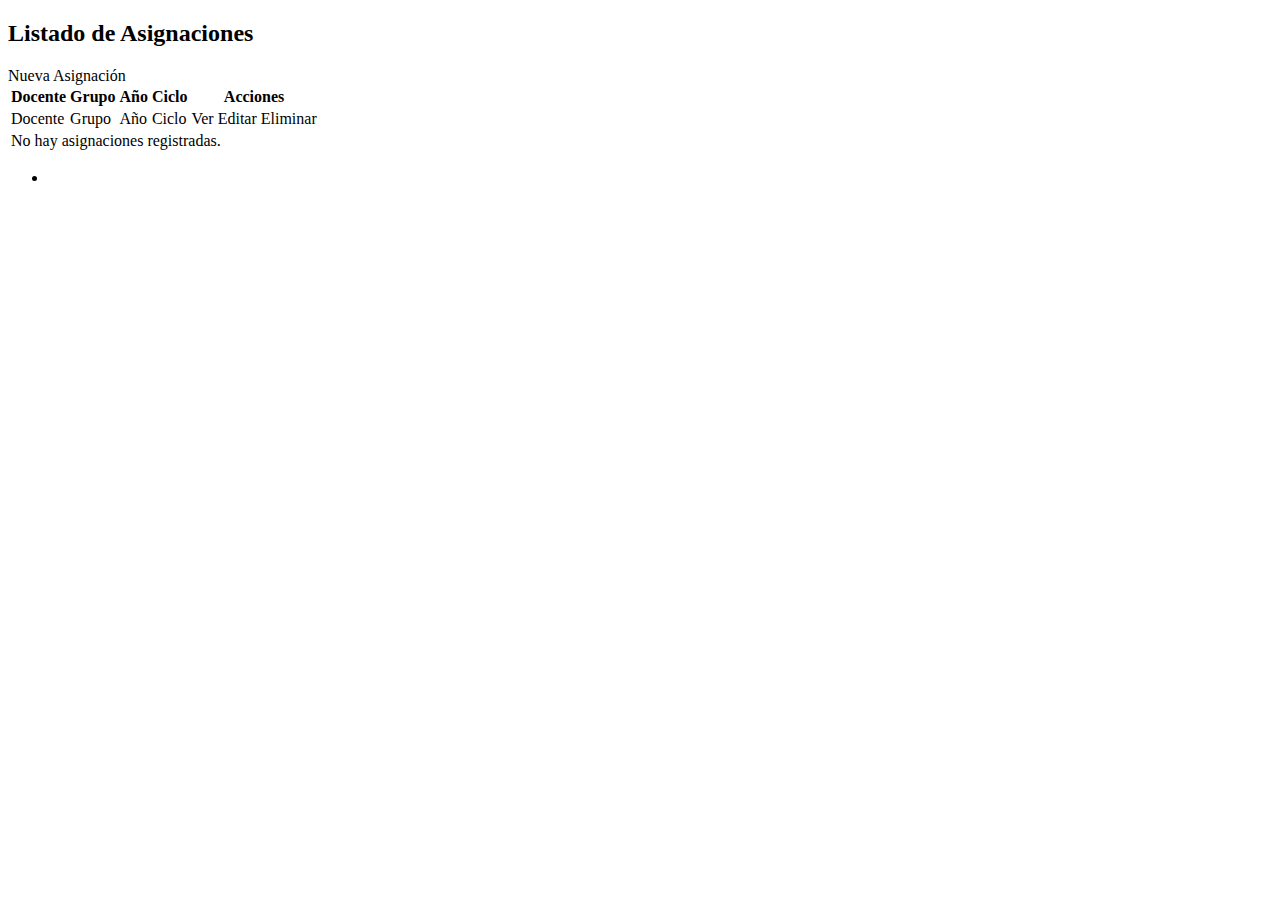
<file: Asistencia-esfe/src/main/resources/templates/asignacion/index.html>
<!DOCTYPE html>
<html xmlns:th="http://www.thymeleaf.org"
      xmlns:layout="http://www.ultraq.net.nz/thymeleaf/layout"
      layout:decorate="~{layouts/_mainLayout}">
<head>
    <title layout:fragment="title">Listado de Asignaciones</title>
</head>
<body>
<section layout:fragment="content">
    <!-- Mensajes -->
    <div th:if="${msg != null }">
        <script>
            swal({
                title:"Confirmación",
                text: '[[ ${msg} ]]',
                icon: "success"
            });
        </script>
    </div>
    <div th:if="${error != null }">
        <script>
            swal({
                title:"Error",
                text: '[[ ${error} ]]',
                icon: "error"
            });
        </script>
    </div>

    <h2>Listado de Asignaciones</h2>

    <!-- Botón para nueva asignación -->
    <div class="mb-3">
        <a th:href="@{/asignaciones/create}" class="btn btn-success">Nueva Asignación</a>
    </div>

    <!-- Tabla de asignaciones -->
    <table class="table table-bordered">
        <thead>
        <tr>
            <th>Docente</th>
            <th>Grupo</th>
            <th>Año</th>
            <th>Ciclo</th>
            <th>Acciones</th>
        </tr>
        </thead>
        <tbody>
        <tr th:each="asg : ${asignaciones.content}">
            <td th:text="${asg.docente != null ? asg.docente.nombre + ' ' + asg.docente.apellido : '-'}">Docente</td>
            <td th:text="${asg.grupo != null ? asg.grupo.nombre : '-'}">Grupo</td>
            <td th:text="${asg.anio}">Año</td>
            <td th:text="${asg.ciclo}">Ciclo</td>
            <td>
                <a th:href="@{/asignaciones/view/{id}(id=${asg.id})}" class="btn btn-info btn-sm">Ver</a>
                <a th:href="@{/asignaciones/edit/{id}(id=${asg.id})}" class="btn btn-warning btn-sm">Editar</a>
                <a th:href="@{/asignaciones/delete/{id}(id=${asg.id})}" class="btn btn-danger btn-sm">Eliminar</a>
            </td>
        </tr>
        <tr th:if="${asignaciones.totalElements == 0}">
            <td colspan="5" class="text-center">No hay asignaciones registradas.</td>
        </tr>
        </tbody>
    </table>

    <!-- Paginación -->
    <nav th:if="${pageNumbers}">
        <ul class="pagination justify-content-center">
            <li th:each="pageNum : ${pageNumbers}" class="page-item"
                th:classappend="${pageNum == asignaciones.number + 1} ? 'active'">
                <a class="page-link" th:href="@{/asignaciones(page=${pageNum}, size=${asignaciones.size})}" 
                   th:text="${pageNum}"></a>
            </li>
        </ul>
    </nav>

</section>
</body>
</html>
</file>
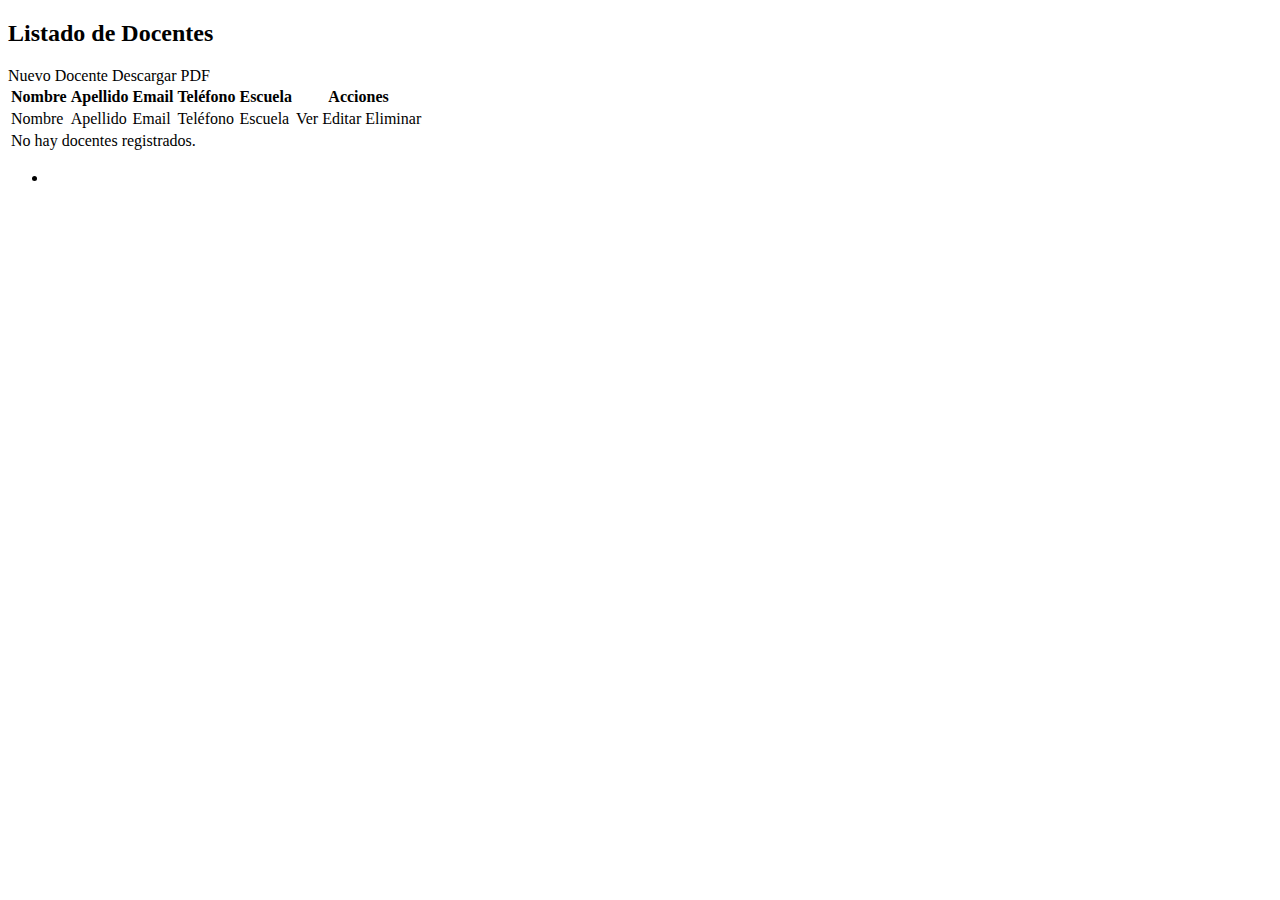
<file: Asistencia-esfe/src/main/resources/templates/docente/index.html>
<!DOCTYPE html>
<html xmlns:th="http://www.thymeleaf.org"
      xmlns:layout="http://www.ultraq.net.nz/thymeleaf/layout"
      layout:decorate="~{layouts/_mainLayout}">
<head>
    <title layout:fragment="title">Listado de Docentes</title>
</head>
<body>
<section layout:fragment="content">
    <div th:if="${msg != null }">
        <script>
            swal({
            title:"Confirmación",
            text: '[[ ${msg} ]]',
            icon: "success"
            });
        </script>
    </div>
    <div th:if="${error != null }">
        <script>
            swal({
            title:"Error",
            text: '[[ ${error} ]]',
            icon: "error"
            });
        </script>
    </div>

    <h2>Listado de Docentes</h2>

    <div class="mb-3">
        <a th:href="@{/docentes/create}" class="btn btn-success">Nuevo Docente</a>
        <a th:href="@{/docentes/docentePDF}" class="btn btn-outline-primary">Descargar PDF</a>
    </div>

    <table class="table table-bordered">
        <thead>
        <tr>
            <th>Nombre</th>
            <th>Apellido</th>
            <th>Email</th>
            <th>Teléfono</th>
            <th>Escuela</th>
            <th>Acciones</th>
        </tr>
        </thead>
        <tbody>
        <tr th:each="docente : ${docentes.content}">
            <td th:text="${docente.nombre}">Nombre</td>
            <td th:text="${docente.apellido}">Apellido</td>
            <td th:text="${docente.email}">Email</td>
            <td th:text="${docente.telefono}">Teléfono</td>
            <td th:text="${docente.escuela}">Escuela</td>
            <td>
                <a th:href="@{/docentes/view/{id}(id=${docente.id})}" class="btn btn-info btn-sm">Ver</a>
                <a th:href="@{/docentes/edit/{id}(id=${docente.id})}" class="btn btn-warning btn-sm">Editar</a>
                <a th:href="@{/docentes/delete/{id}(id=${docente.id})}" class="btn btn-danger btn-sm">Eliminar</a>
            </td>
        </tr>
        <tr th:if="${docentes.totalElements == 0}">
            <td colspan="6" class="text-center">No hay docentes registrados.</td>
        </tr>
        </tbody>
    </table>

    <nav th:if="${pageNumbers}">
        <ul class="pagination justify-content-center">
            <li th:each="pageNum : ${pageNumbers}" class="page-item"
                th:classappend="${pageNum == docentes.number + 1} ? 'active'">
                <a class="page-link" th:href="@{/docentes(page=${pageNum}, size=${docentes.size})}" th:text="${pageNum}"></a>
            </li>
        </ul>
    </nav>

</section>
</body>
</html>
</file>
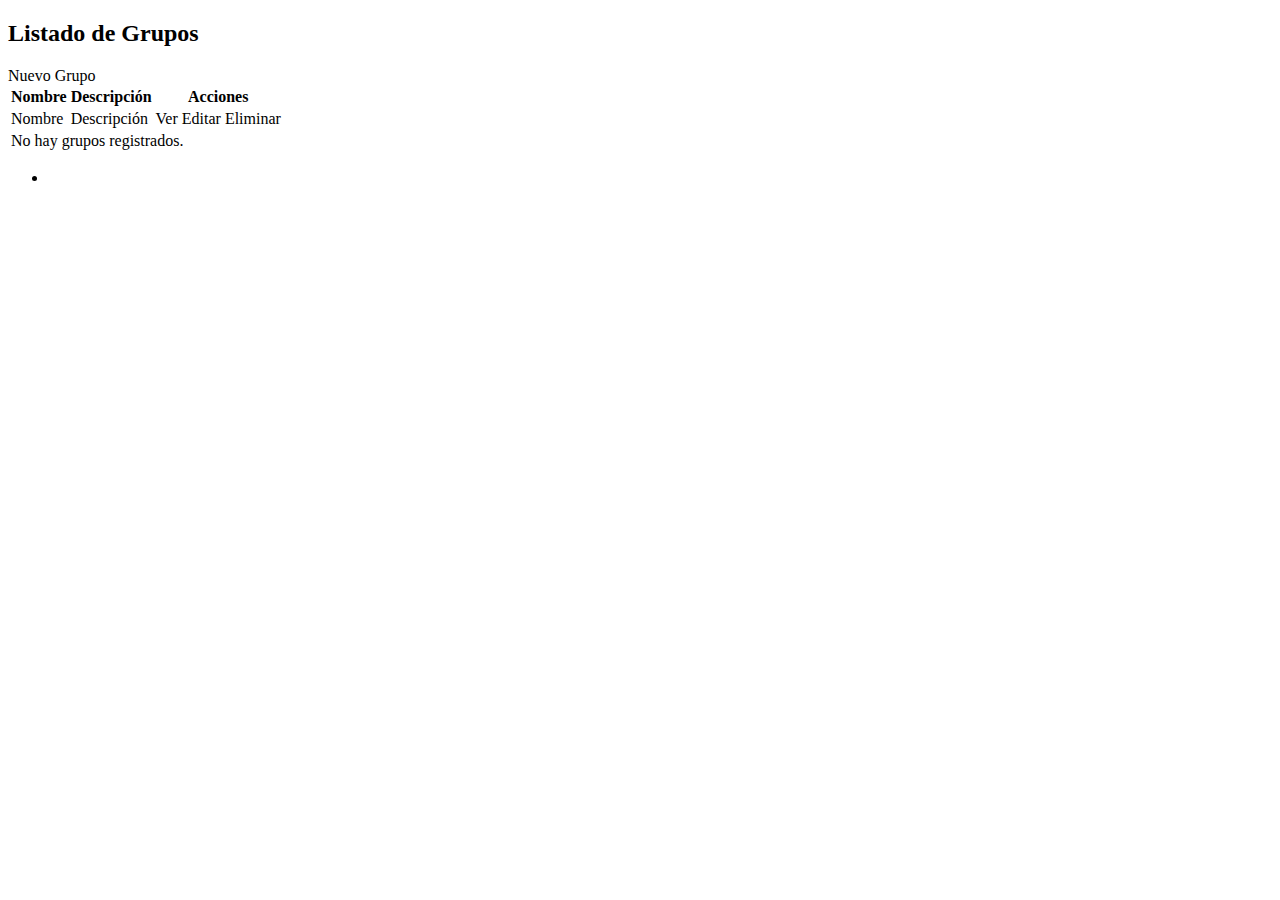
<file: Asistencia-esfe/src/main/resources/templates/grupo/index.html>
<!DOCTYPE html>
<html xmlns:th="http://www.thymeleaf.org"
      xmlns:layout="http://www.ultraq.net.nz/thymeleaf/layout"
      layout:decorate="~{layouts/_mainLayout}">
<head>
    <title layout:fragment="title">Listado de Grupos</title>
</head>
<body>
<section layout:fragment="content">
    <div th:if="${msg != null }">
        <script>
            swal({
            title:"Confirmacion",
            text: '[[ ${msg} ]]',
            icon: "success"
            });
        </script>
    </div>
    <div th:if="${error != null }">
        <script>
            swal({
            title:"Error",
            text: '[[ ${error} ]]',
            icon: "error"
            });
        </script>
    </div>
    <h2>Listado de Grupos</h2>

  
    <div class="mb-3">
    <a th:href="@{/grupos/create}" class="btn btn-success">Nuevo Grupo</a>
    </div>

    <table class="table table-bordered">
        <thead>
        <tr>
            <th>Nombre</th>
            <th>Descripción</th>
            <th>Acciones</th>
        </tr>
        </thead>
        <tbody>
        <tr th:each="grupo : ${grupos.content}">
            <td th:text="${grupo.nombre}">Nombre</td>
            <td th:text="${grupo.descripcion}">Descripción</td>
            <td>
            <a th:href="@{/grupos/view/{id}(id=${grupo.id})}" class="btn btn-info btn-sm">Ver</a>
            <a th:href="@{/grupos/edit/{id}(id=${grupo.id})}" class="btn btn-warning btn-sm">Editar</a>
            <a th:href="@{/grupos/delete/{id}(id=${grupo.id})}" class="btn btn-danger btn-sm">Eliminar</a>
           </td>
        </tr>
        <tr th:if="${grupos.totalElements == 0}">
            <td colspan="4" class="text-center">No hay grupos registrados.</td>
        </tr>
        </tbody>
    </table>

    <nav th:if="${pageNumbers}">
        <ul class="pagination justify-content-center">
            <li th:each="pageNum : ${pageNumbers}" class="page-item"
                th:classappend="${pageNum == grupos.number + 1} ? 'active'">
                <a class="page-link" th:href="@{/grupos(page=${pageNum}, size=${grupos.size})}" th:text="${pageNum}"></a>
            </li>
        </ul>
    </nav>
   
</section>

</body>
</html>
</file>
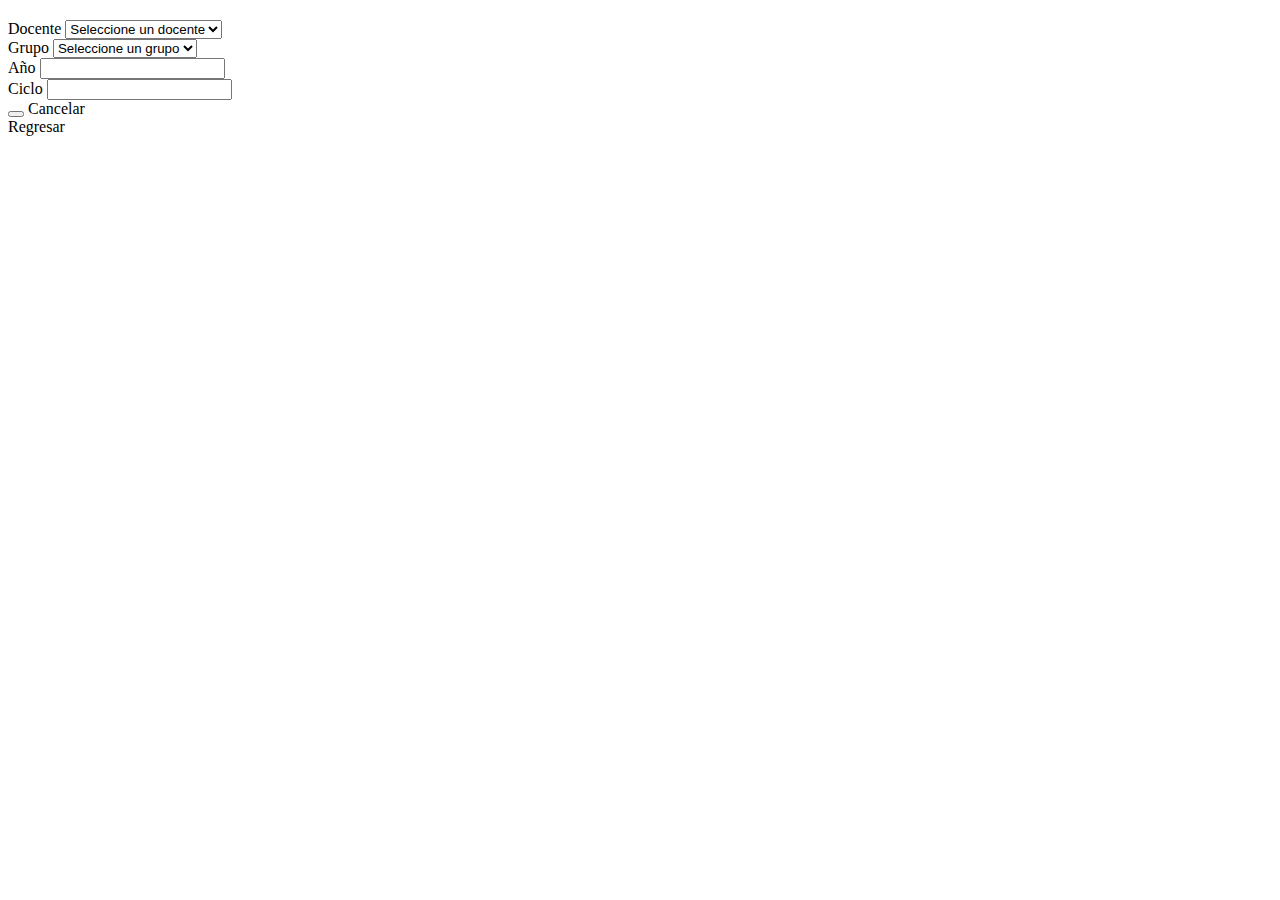
<file: Asistencia-esfe/src/main/resources/templates/asignacion/mant.html>
<!DOCTYPE html>
<html xmlns:th="http://www.thymeleaf.org"
      xmlns:layout="http://www.ultraq.net.nz/thymeleaf/layout"
      layout:decorate="~{layouts/_mainLayout}">
<head>
    <title layout:fragment="title" th:text="'Asignación - ' + ${action}">Asignación</title>
</head>
<body>
<section layout:fragment="content">
    <h2 th:text="${action == 'create' ? 'Crear Asignación' : 
                  action == 'edit' ? 'Editar Asignación' : 
                  action == 'view' ? 'Ver Asignación' : 
                  action == 'delete' ? 'Eliminar Asignación' : 'Asignación'}"></h2>

    <form th:action="@{${action == 'create' ? '/asignaciones/create' : 
                      action == 'edit' ? '/asignaciones/edit' : 
                      action == 'delete' ? '/asignaciones/delete' : '#'}}" 
          th:object="${docenteGrupo}" method="post">

        <input type="hidden" th:if="${docenteGrupo.id != null}" th:field="*{id}" />

        <!-- Selección de Docente -->
        <div class="mb-3">
            <label for="docente" class="form-label">Docente</label>
            <select th:field="*{docente}" id="docente" class="form-select"
                    th:disabled="${action=='view' or action=='delete'}">
                <option value="">Seleccione un docente</option>
                <option th:each="d : ${docentes}" th:value="${d.id}" th:text="${d.nombre + ' ' + d.apellido}"
                        th:selected="${docenteGrupo.docente != null and docenteGrupo.docente.id == d.id}"></option>
            </select>
            <div class="text-danger" th:if="${#fields.hasErrors('docente')}" th:errors="*{docente}"></div>
        </div>

        <!-- Selección de Grupo -->
        <div class="mb-3">
            <label for="grupo" class="form-label">Grupo</label>
            <select th:field="*{grupo}" id="grupo" class="form-select"
                    th:disabled="${action=='view' or action=='delete'}">
                <option value="">Seleccione un grupo</option>
                <option th:each="g : ${grupos}" th:value="${g.id}" th:text="${g.nombre}"
                        th:selected="${docenteGrupo.grupo != null and docenteGrupo.grupo.id == g.id}"></option>
            </select>
            <div class="text-danger" th:if="${#fields.hasErrors('grupo')}" th:errors="*{grupo}"></div>
        </div>

        <!-- Año -->
        <div class="mb-3">
            <label for="anio" class="form-label">Año</label>
            <input type="number" th:field="*{anio}" id="anio" class="form-control"
                   th:attr="readonly=${action=='view' or action=='delete'}" />
            <div class="text-danger" th:if="${#fields.hasErrors('anio')}" th:errors="*{anio}"></div>
        </div>

        <!-- Ciclo -->
        <div class="mb-3">
            <label for="ciclo" class="form-label">Ciclo</label>
            <input type="text" th:field="*{ciclo}" id="ciclo" class="form-control"
                   th:attr="readonly=${action=='view' or action=='delete'}" />
            <div class="text-danger" th:if="${#fields.hasErrors('ciclo')}" th:errors="*{ciclo}"></div>
        </div>

        <!-- Botones -->
        <div th:if="${action != 'view'}" class="mb-3">
            <button type="submit" 
                    th:text="${action == 'delete' ? 'Confirmar Eliminación' : 'Guardar'}" 
                    class="btn" 
                    th:classappend="${action == 'delete' ? 'btn-danger' : 'btn-primary'}"></button>
            <a th:href="@{/asignaciones}" class="btn btn-secondary">Cancelar</a>
        </div>

        <div th:if="${action == 'view'}" class="mb-3">
            <a th:href="@{/asignaciones}" class="btn btn-secondary">Regresar</a>
        </div>

    </form>
</section>
</body>
</html>
</file>
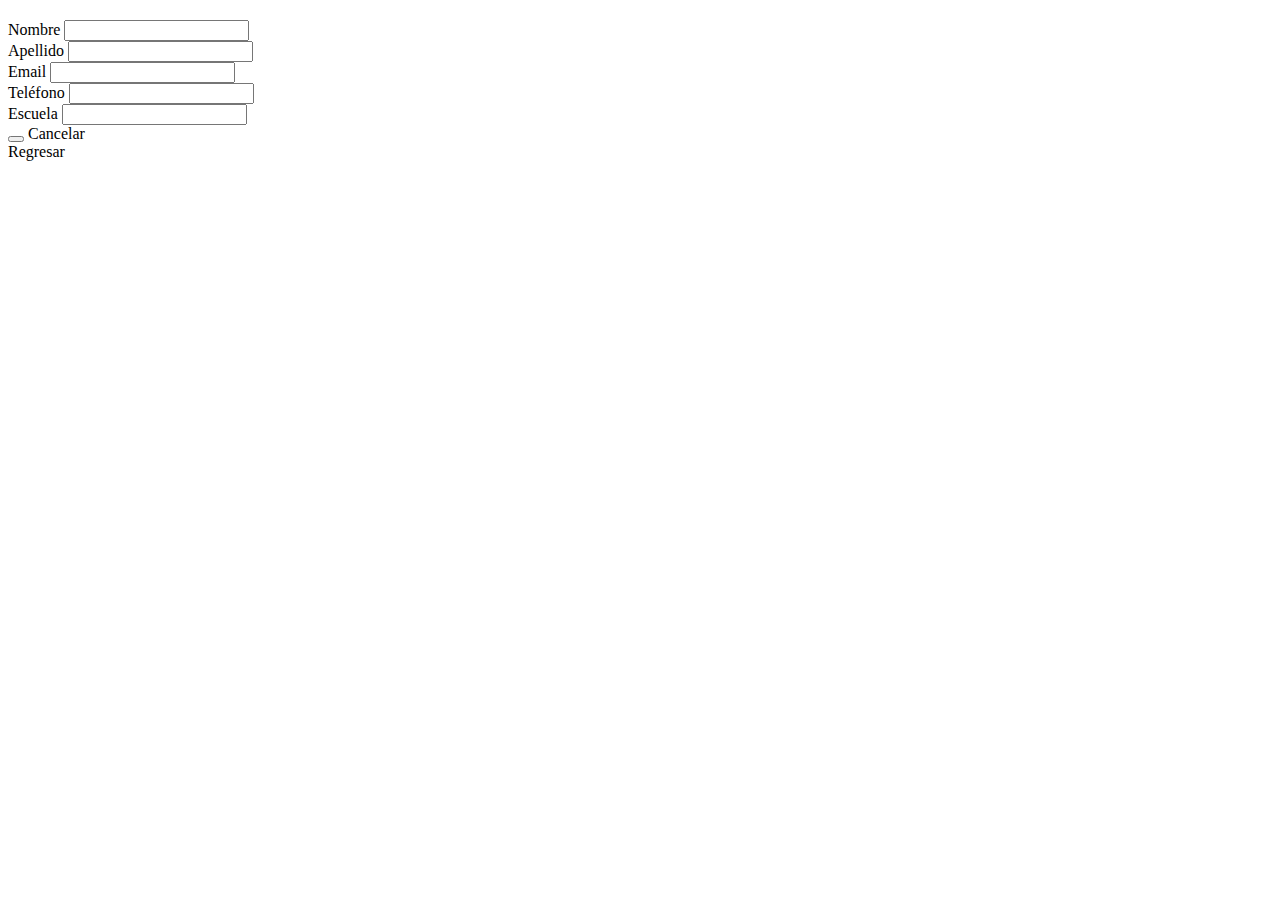
<file: Asistencia-esfe/src/main/resources/templates/docente/mant.html>
<!DOCTYPE html>
<html xmlns:th="http://www.thymeleaf.org"
      xmlns:layout="http://www.ultraq.net.nz/thymeleaf/layout"
      layout:decorate="~{layouts/_mainLayout}">
<head>
    <title layout:fragment="title" th:text="'Docente - ' + ${action}">Docente</title>
</head>
<body>
<section layout:fragment="content">
    <h2 th:text="${action == 'create' ? 'Crear Docente' : 
                  action == 'edit' ? 'Editar Docente' : 
                  action == 'view' ? 'Ver Docente' : 
                  action == 'delete' ? 'Eliminar Docente' : 'Docente'}"></h2>

    <form th:action="@{${action == 'create' ? '/docentes/create' : 
                      action == 'edit' ? '/docentes/edit' : 
                      action == 'delete' ? '/docentes/delete' : '#'}}" 
          th:object="${docente}" method="post">

        <input type="hidden" th:if="${docente.id != null}" th:field="*{id}" />

        <div class="mb-3">
            <label for="nombre" class="form-label">Nombre</label>
            <input type="text" th:field="*{nombre}" id="nombre" class="form-control" 
                   th:attr="readonly=${action=='view' or action=='delete'}" />
            <div class="text-danger" th:if="${#fields.hasErrors('nombre')}" th:errors="*{nombre}"></div>
        </div>

        <div class="mb-3">
            <label for="apellido" class="form-label">Apellido</label>
            <input type="text" th:field="*{apellido}" id="apellido" class="form-control"
                   th:attr="readonly=${action=='view' or action=='delete'}" />
            <div class="text-danger" th:if="${#fields.hasErrors('apellido')}" th:errors="*{apellido}"></div>
        </div>

        <div class="mb-3">
            <label for="email" class="form-label">Email</label>
            <input type="email" th:field="*{email}" id="email" class="form-control"
                   th:attr="readonly=${action=='view' or action=='delete'}" />
            <div class="text-danger" th:if="${#fields.hasErrors('email')}" th:errors="*{email}"></div>
        </div>

        <div class="mb-3">
            <label for="telefono" class="form-label">Teléfono</label>
            <input type="text" th:field="*{telefono}" id="telefono" class="form-control"
                   th:attr="readonly=${action=='view' or action=='delete'}" />
            <div class="text-danger" th:if="${#fields.hasErrors('telefono')}" th:errors="*{telefono}"></div>
        </div>

        <div class="mb-3">
            <label for="escuela" class="form-label">Escuela</label>
            <input type="text" th:field="*{escuela}" id="escuela" class="form-control"
                   th:attr="readonly=${action=='view' or action=='delete'}" />
            <div class="text-danger" th:if="${#fields.hasErrors('escuela')}" th:errors="*{escuela}"></div>
        </div>


        <div th:if="${action != 'view'}" class="mb-3">
            <button type="submit" 
                    th:text="${action == 'delete' ? 'Confirmar Eliminación' : 'Guardar'}" 
                    class="btn" 
                    th:classappend="${action == 'delete' ? 'btn-danger' : 'btn-primary'}"></button>
            <a th:href="@{/docentes}" class="btn btn-secondary">Cancelar</a>
        </div>

        <div th:if="${action == 'view'}" class="mb-3">
            <a th:href="@{/docentes}" class="btn btn-secondary">Regresar</a>
        </div>

    </form>
</section>
</body>
</html>
</file>
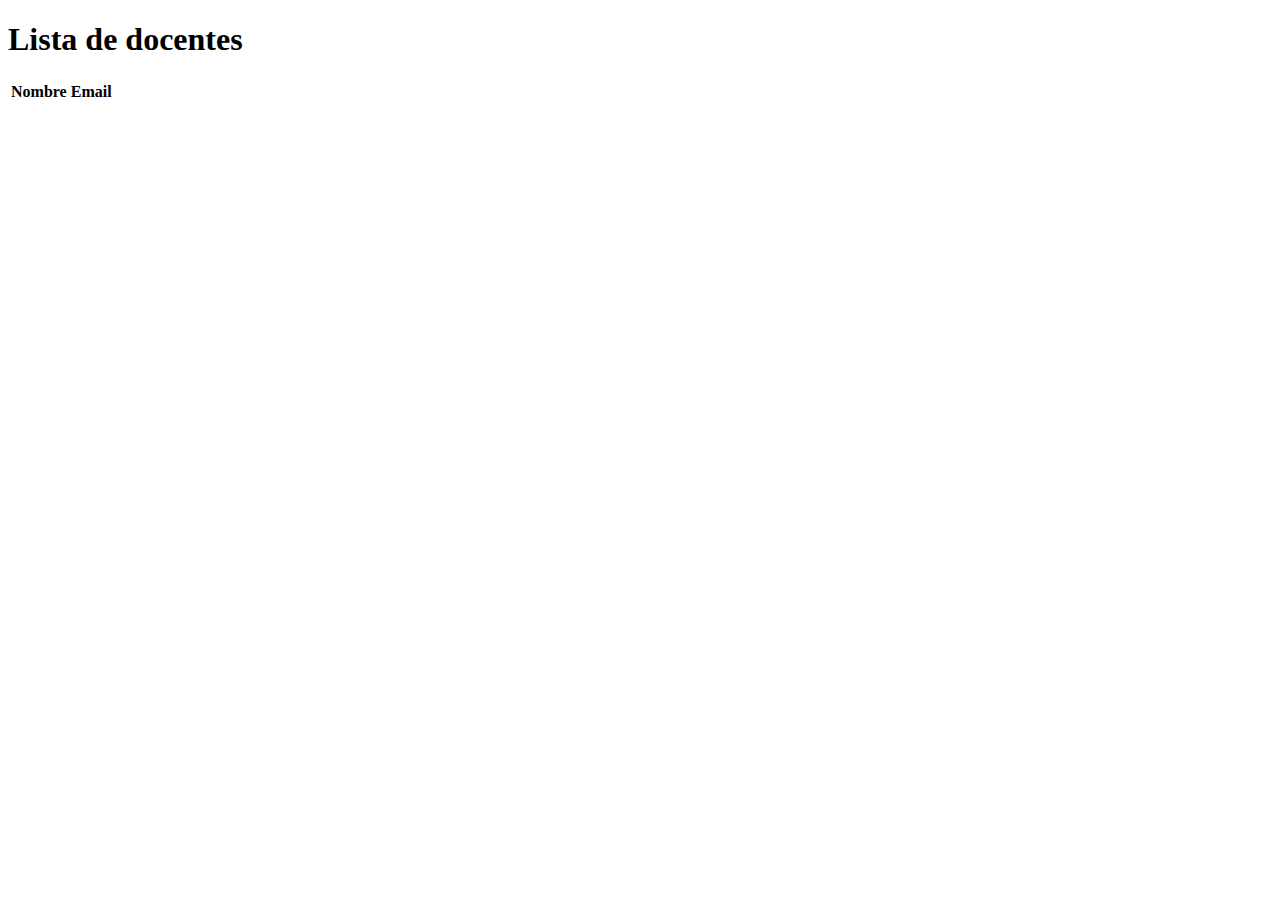
<file: Asistencia-esfe/src/main/resources/templates/docente/RPDocente.html>
<!DOCTYPE html>
<html xmlns:th="http://www.thymeleaf.org">
<head>

</head>
<body>
    <h1>Lista de docentes</h1>
    <table>
        <thead>
            <tr>
                <th>Nombre</th>
                <th>Email</th>
            </tr>
        </thead>
        <tbody>
                <tr th:each="docente : ${docentes}">
                    <td th:text="${docente.nombre}"></td>
                    <td th:text="${docente.email}"></td>
                </tr>
        </tbody>
    </table>
</body>
</html>
</file>
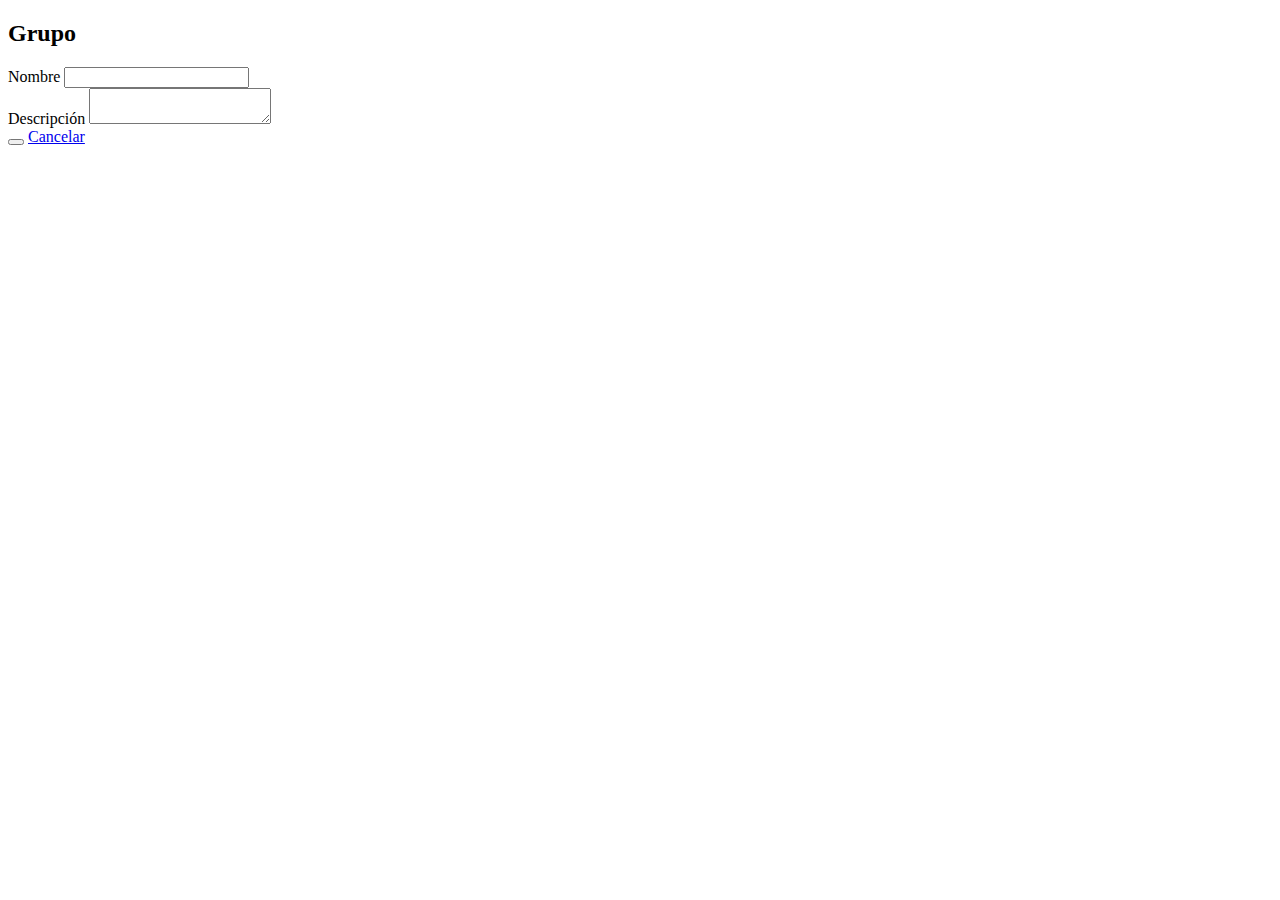
<file: Asistencia-esfe/src/main/resources/templates/grupo/mant.html>
<!DOCTYPE html>
<html xmlns:th="http://www.thymeleaf.org"
      xmlns:layout="http://www.ultraq.net.nz/thymeleaf/layout"
      layout:decorate="~{layouts/_mainLayout}"><head>
    <title th:text="'Mantenimiento de Grupo - ' + ${action}">Mantenimiento</title>
<link rel="stylesheet" th:href="@{/assets/css/bootstrap.min.css}" />
</head>
<body>

<div layout:fragment="content" class="container mt-4">
    <h2 th:text="'Grupo - ' + ${action}">Grupo</h2>

    <form th:action="@{'/grupos/' + ${action}}" th:object="${grupo}" method="post">
        <input type="hidden" th:field="*{id}"/>

        <div class="form-group mb-3">
            <label for="nombre">Nombre</label>
            <input type="text" th:field="*{nombre}" class="form-control"
                   th:readonly="${action == 'view' || action == 'delete'}"/>
            <div class="text-danger" th:if="${#fields.hasErrors('nombre')}" th:errors="*{nombre}"></div>
        </div>

        <div class="form-group mb-3">
            <label for="descripcion">Descripción</label>
            <textarea th:field="*{descripcion}" class="form-control"
                      th:readonly="${action == 'view' || action == 'delete'}"></textarea>
            <div class="text-danger" th:if="${#fields.hasErrors('descripcion')}" th:errors="*{descripcion}"></div>
        </div>

        <div class="form-group">
            <button type="submit" class="btn btn-primary"
                    th:if="${action != 'view'}"
                    th:text="${action == 'edit' ? 'Actualizar' : (action == 'delete' ? 'Eliminar' : 'Guardar')}"></button>
            <a href="/grupos" class="btn btn-secondary">Cancelar</a>
        </div>
    </form>
</div>
</body>
</html>
</file>
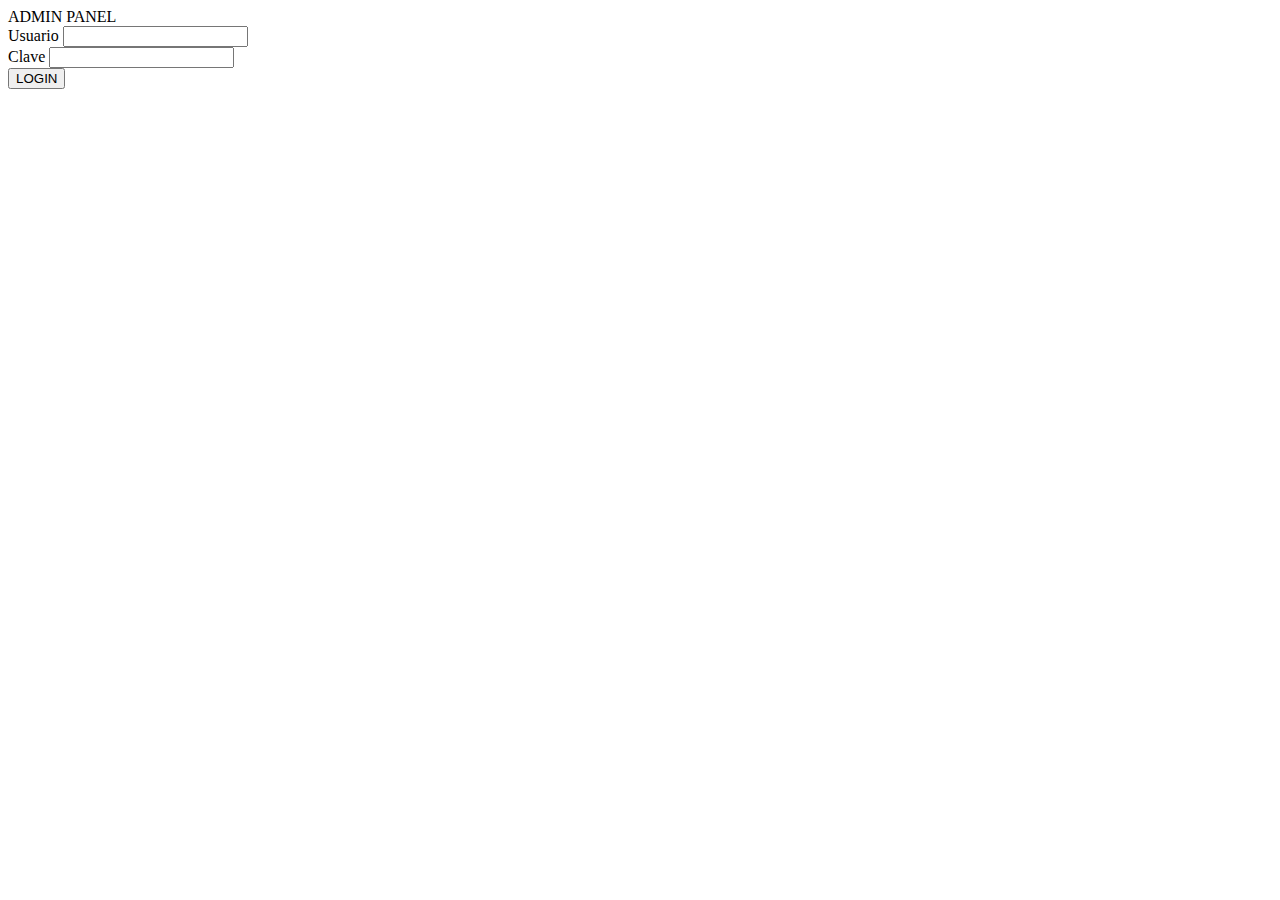
<file: Asistencia-esfe/src/main/resources/templates/home/formLogin.html>
<!DOCTYPE html>
<html lang="es" xmlns:th="http://www.thymeleaf.org">
<head>
    <meta charset="UTF-8">
    <title>LogIn</title>
    <link th:href="@{/css/styles.css}" rel="stylesheet" />
    <link th:href="@{/css/login.css}" rel="stylesheet">
</head>
<body>
<div class="container">
    <div class="row">
        <div class="col-lg-3 col-md-2"></div>
        <div class="col-lg-6 col-md-8 login-box">
            <div class="col-lg-12 login-key">
                <i class="fa fa-key" aria-hidden="true"></i>
            </div>
            <div class="col-lg-12 login-title">
                ADMIN PANEL
            </div>

            <div class="col-lg-12 login-form">
                <div class="col-lg-12 login-form">
                    <form th:action="@{/login}" method="post">
                        <div class="form-group">
                            <label class="form-control-label">Usuario</label>
                            <input type="text" name="username" class="form-control">
                        </div>
                        <div class="form-group">
                            <label class="form-control-label">Clave</label>
                            <input type="password" name="password" class="form-control" />
                        </div>

                        <div class="col-lg-12 loginbttm">
                            <div class="col-lg-6 login-btm login-text">
                                <!-- Error Message -->
                            </div>
                            <div class="col-lg-6 login-btm login-button">
                                <button type="submit" class="btn btn-outline-primary">LOGIN</button>
                            </div>
                        </div>
                    </form>
                </div>
            </div>
            <div class="col-lg-3 col-md-2"></div>
        </div>
    </div>
</body>
</html>
</file>
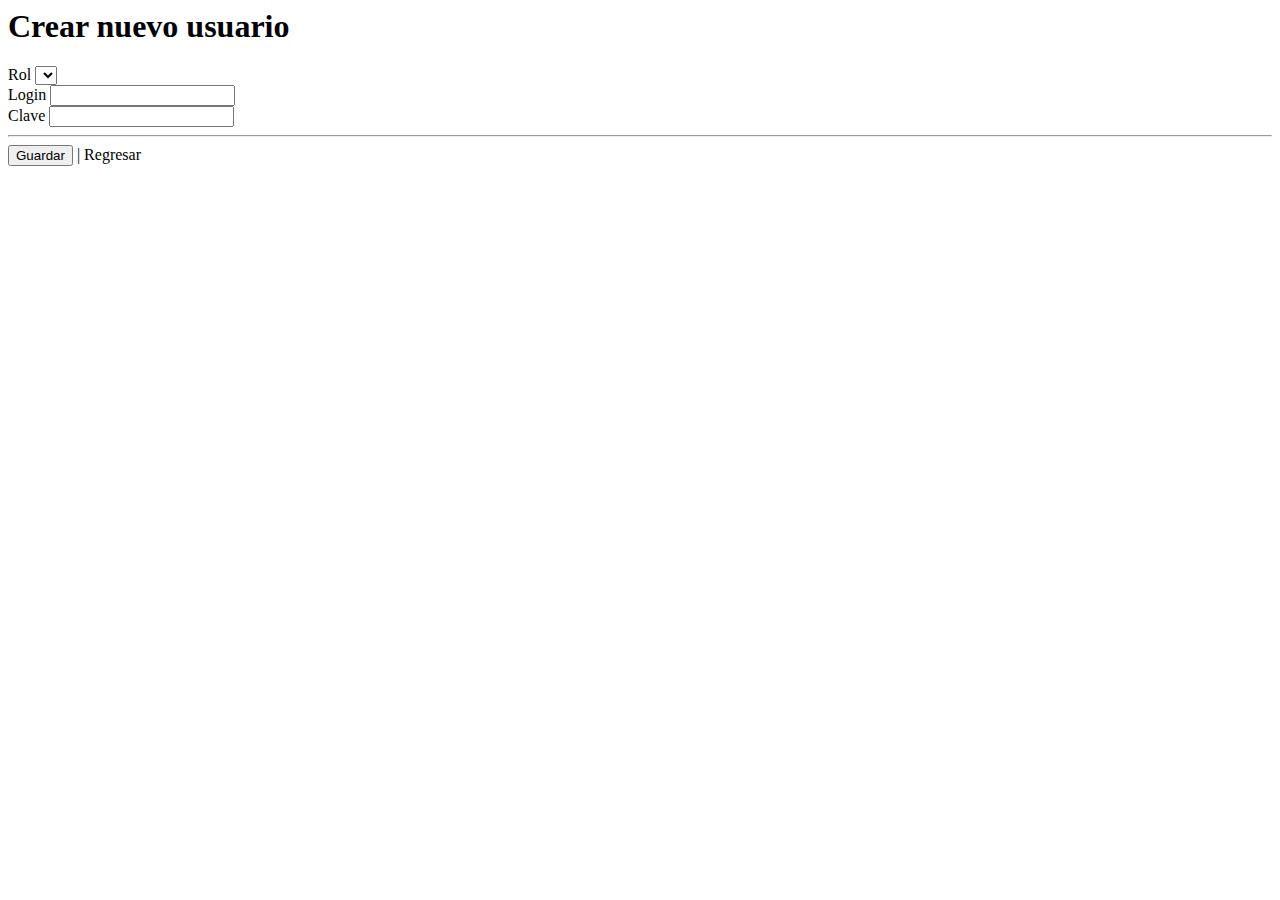
<file: Asistencia-esfe/src/main/resources/templates/usuario/create.html>
<html xmlns:th="http://www.thymeleaf.org"
      xmlns:layout="http://www.ultraq.net.nz/thymeleaf/layout"
      layout:decorate="~{layouts/_mainLayout}">

<div layout:fragment="content">
    <h1>Crear nuevo usuario</h1>
    <form th:action="@{/usuarios/save}" th:object="${usuario}" method="post">
        <div class="row">
            <div class="col-md-6">
                <div class="form-group">
                    <label for="rol">Rol</label>
                    <select id="rol" name="rol" class="form-control" required>
                        <option th:each="rol : ${roles}" th:value="${rol.Id}" th:text="${rol.Nombre}"></option>
                    </select>
                </div>
            </div>
        </div>
        <div class="row">
            <div class="col-md-6">
                <div class="form-group">
                    <label for="login">Login</label>
                    <input type="text" class="form-control" id="login" th:field="*{Login}" required>
                </div>
            </div>
        </div>
        <div class="row">
            <div class="col-md-6">
                <div class="form-group">
                    <label for="clave">Clave</label>
                    <input type="password" class="form-control" id="clave" th:field="*{Clave}" required>
                </div>
            </div>
        </div>
        <hr>
        <button type="submit" class="btn btn-primary">Guardar</button> |
        <a th:href="@{/usuarios}">Regresar</a>
    </form>
</div>
</file>
